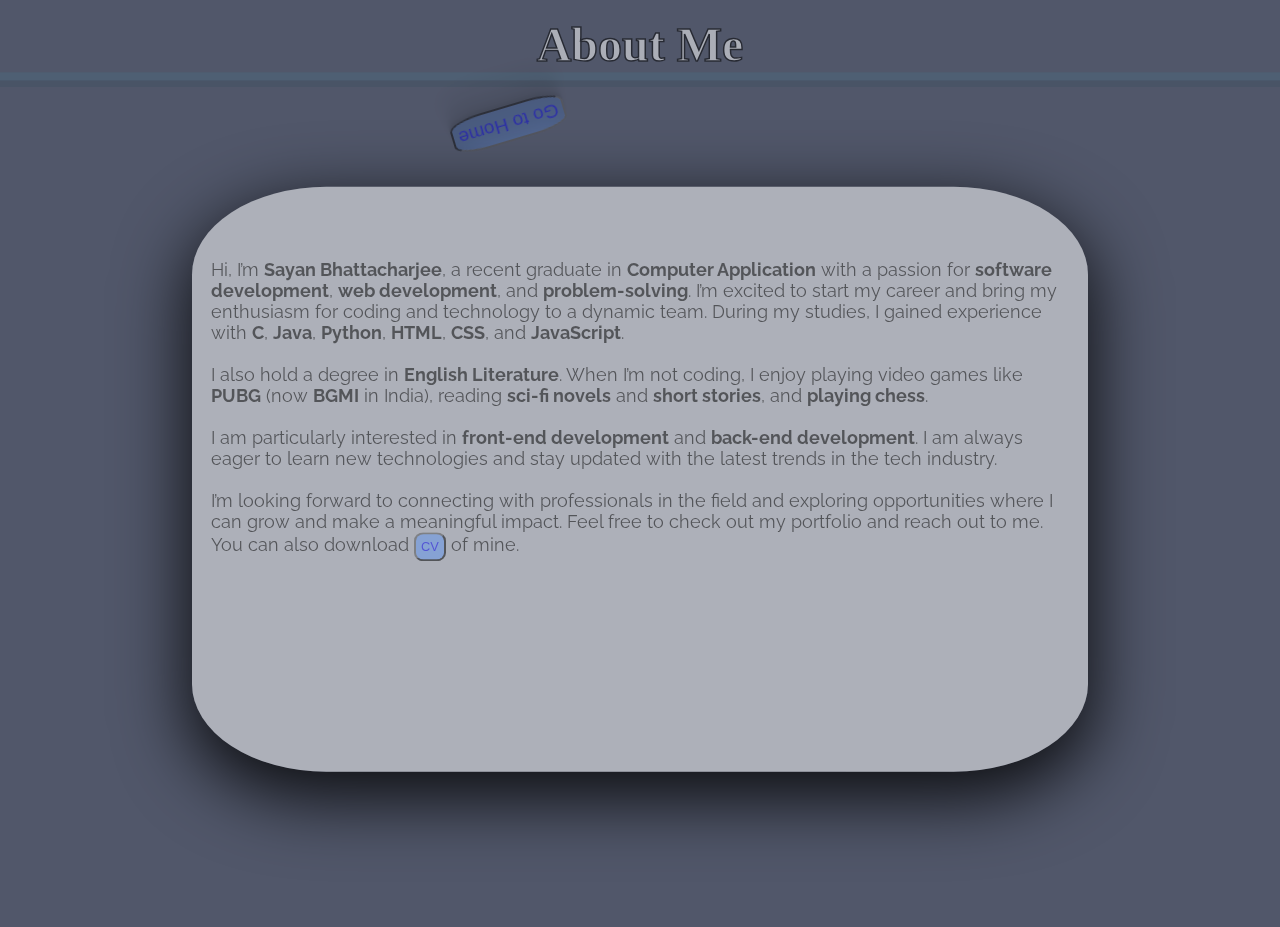
<file: about.html>
<!DOCTYPE html>
<html lang="en">
<head>
    <meta charset="UTF-8">
    <meta name="viewport" content="width=device-width, initial-scale=1.0">
    <title>About me</title>
    <link rel="preconnect" href="https://fonts.googleapis.com">
    <link rel="preconnect" href="https://fonts.gstatic.com" crossorigin>
    <link href="https://fonts.googleapis.com/css2?family=Raleway:ital,wght@0,100..900;1,100..900&display=swap" rel="stylesheet">
    <link rel="stylesheet" href="about.css">
</head>
<body>
    <div id="about">
        <h3>About Me</h3>
            <div class="about-me">
                <div class="text">
                    <p>Hi, I’m <strong>Sayan Bhattacharjee</strong>, a recent graduate in <b>Computer Application</b> with a passion for <b>software development</b>, <b>web development</b>, and <b>problem-solving</b>. I’m excited to start my career and bring my enthusiasm for coding and technology to a dynamic team. During my studies, I gained experience with <b>C</b>, <b>Java</b>, <b>Python</b>, <b>HTML</b>, <b>CSS</b>, and <b>JavaScript</b>.</p><br>

                    <p>I also hold a degree in <b>English Literature</b>. When I’m not coding, I enjoy playing video games like <b>PUBG</b> (now <b>BGMI</b> in India), reading <b>sci-fi novels</b> and <b>short stories</b>, and <b>playing chess</b>.</p><br>

                    <p>I am particularly interested in <b>front-end development</b> and <b>back-end development</b>. I am always eager to learn new technologies and stay updated with the latest trends in the tech industry.</p><br>

                    <p>I’m looking forward to connecting with professionals in the field and exploring opportunities where I can grow and make a meaningful impact. Feel free to check out my portfolio and reach out to me. You can also download <button><a href="CV_Sayan Bhattacharjee.pdf" download>CV</a></button> of mine.</p>
                </div>
            </div>
            <div id="all-button">
                    <button class="button-1">
                        <a href="index.html">Go to Home</a>
                    </button>
                    <button class="button-2">
                        <a href="academic.html">Academic</a>
                    </button>
                    <button class="button-2">
                        <a href="projects.html">Project</a>
                    </button>
                    <button class="button-2">
                        <a href="contact.html">Contact</a>
                    </button>
            </div>
    </div>

    <script src="https://cdnjs.cloudflare.com/ajax/libs/gsap/3.12.5/gsap.min.js"></script>
    <script>
        function topText_and_text_Animation(){
                gsap.from("#about h3",{
                opacity: 0,
                duration: 1.5,
                y: -20,
                delay: 0.3,
            })
            gsap.from(".text",{
                opacity: 0,
                duration: 1.5,
                y: 20,
                delay: 0.3,
            })
        }
        topText_and_text_Animation()

        function buttonAnimation(){
                gsap.from("#all-button button", {
                duration: 1,
                rotation: -360,
                opacity: 0, 
                delay: 0.5, 
                stagger: 0.5,
            });
        }
        buttonAnimation()

        document.addEventListener("contextmenu", function(e){
            e.preventDefault();
        })
    </script>
</body>
</html>
</file>
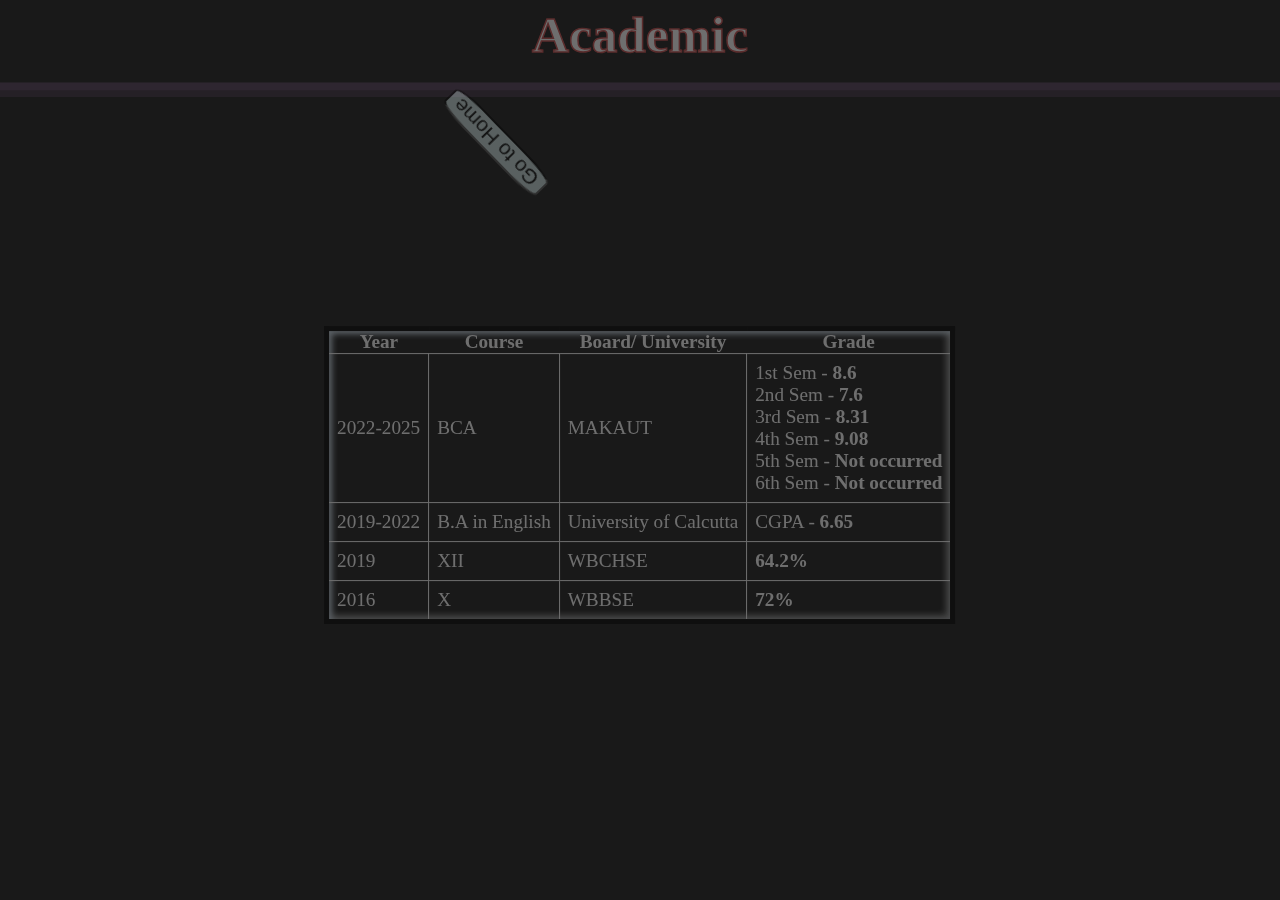
<file: academic.html>
<!DOCTYPE html>
<html lang="en">
<head>
    <meta charset="UTF-8">
    <meta name="viewport" content="width=device-width, initial-scale=1.0">
    <title>Academics</title>
    <link rel="stylesheet" href="academic.css">
</head>
<body>
    <div id="main">
        <div class="heading-and-nav">
                <h2>Academic</h2>
            <div id="small-nav">
                <button><a href="index.html">Go to Home</a></button>
                <button><a href="about.html">About</a></button>
                <button><a href="projects.html">Project</a></button>
                <button><a href="contact.html">Contact</a></button>
            </div>
        </div>
        <div class="academic-about-me">
            <div class="academic-data">
                <table>
                    <tr>
                        <th>Year</th>
                        <th>Course</th>
                        <th>Board/ University</th>
                        <th>Grade</th>
                    </tr>
                    <tr>
                        <td>2022-2025</td>
                        <td>BCA</td>
                        <td>MAKAUT</td>
                        <td>
                            <p>1st Sem - <strong>8.6</strong></p>
                            <p>2nd Sem - <strong>7.6</strong></p>
                            <p>3rd Sem - <strong>8.31</strong></p>
                            <p>4th Sem - <strong>9.08</strong></p>
                            <p>5th Sem - <strong>Not occurred</strong><p>
                            <p>6th Sem - <strong>Not occurred</strong></p>
                        </td>
                    </tr>
                    <tr>
                        <td>2019-2022</td>
                        <td>B.A in English</td>
                        <td>University of Calcutta</td>
                        <td>
                            <p>CGPA - <strong>6.65</strong></p>
                        </td>
                    </tr>
                    <tr>
                        <td>2019</td>
                        <td>XII</td>
                        <td>WBCHSE</td>
                        <td>
                            <p><strong>64.2%</strong></p>
                        </td>
                    </tr>
                    <tr>
                        <td>2016</td>
                        <td>X</td>
                        <td>WBBSE</td>
                        <td>
                            <p><strong>72%</strong></p>
                        </td>
                    </tr>
                </table>
            </div>
        </div>
    </div>
    <script src="https://cdnjs.cloudflare.com/ajax/libs/gsap/3.12.5/gsap.min.js"></script>
    <script>
        function tableAnimation(){
            gsap.from("table",{
            opacity: 0,
            y: 40,
            duration: 1,
            delay: 0.5
        })
        }
        tableAnimation()

        function headingAnimation(){
            gsap.from(".heading-and-nav > h2",{
            opacity: 0,
            y: -20,
            duration: 1,
            delay: 0.5
        })
        }
        headingAnimation()

        function buttonAnimation(){
            gsap.from("#small-nav button",{
            duration: 1,
            rotation: 360,
            opacity: 0, 
            delay: 0.5, 
            stagger: 0.5,
        })
        }
        buttonAnimation()
        
        document.addEventListener("contextmenu", function(e){
            e.preventDefault();
        })
    </script>
</body>
</html>
</file>
<file: about.css>
*{
    margin: 0;
    padding: 0;
    box-sizing: border-box;
}
html body{
    height: 100%;
    width: 100%;
    background-color: rgb(7, 15, 43, 0.7);
    overflow: auto;

}
#about{
    height: 100vh;
    width: 100vw;
}
#about h3{
    text-align: center;
    margin-top: 3vh;
    margin-bottom: 1vh;
    font-size: 3rem;
    border-bottom: 4mm ridge rgba(66, 146, 170, 0.3);
    color: white;
    -webkit-text-stroke: 1.5px black;
}
.about-me{
    height: 65vh;
    width: 70vw;
    position: absolute;
    top: 50%;
    left: 50%;
    transform: translate(-50%,-45%);
    background-color: rgba(250, 249, 249, 0.548);
    z-index: 999;
    box-shadow: rgba(0, 0, 0, 0.85) 0px 22px 70px 4px;
    border-radius: 15%;
}
.text{
    font-family: "Raleway", sans-serif;
    font-optical-sizing: auto;
    font-weight: 400;
    font-style: normal;
    margin-left: 1.5vw;
    margin-right: 1.5vw;
    font-size: 1.1rem;
    padding-top: 7vh;
}
button{
    font-size: 0.8rem;
    padding: 0.3rem;
    background-color: cornflowerblue;
    border-radius: 30%;
}
button a{
    text-decoration: none;
}
button:hover{
    border-radius: 40%;
    background-color: white;
}
#all-button{
    text-align: center;
}
#all-button button{
    box-shadow: rgba(0, 0, 0, 0.17) 0px -23px 25px 0px inset, rgba(0, 0, 0, 0.15) 0px -36px 30px 0px inset, rgba(0, 0, 0, 0.1) 0px -79px 40px 0px inset, rgba(0, 0, 0, 0.06) 0px 2px 1px, rgba(0, 0, 0, 0.09) 0px 4px 2px, rgba(0, 0, 0, 0.09) 0px 8px 4px, rgba(0, 0, 0, 0.09) 0px 16px 8px, rgba(0, 0, 0, 0.09) 0px 32px 16px;
}
#all-button .button-1 a{
    font-size: 1.2rem;
}
#all-button .button-2 a{
    font-size: 1.2rem;
}
#all-button .button-3 a{
    font-size: 1.2rem;
}
#all-button .button-4 a{
    font-size: 1.2rem;
}
@media(max-width: 880px){
    .text{
        padding-top: 5vh;
    }
}
@media(max-width: 783px){
    .about-me{
        height: 75vh;
        width: 80vw;
        margin-top: 5vh;
    }
}
@media(max-width: 637px){
    .text{
        font-size: 1rem;
    }
    button{
        font-size: 0.6rem;
    }
}
@media(max-width: 497px){
    .text{
        font-size: 0.9rem;
    }
}
@media(max-width: 432px){
    .text{
        font-size: 0.9rem;
    }
    .about-me{
        width: 90vw;
    }
    #all-button .button-1 a{
    font-size: 1rem;
    }
    #all-button .button-2 a{
        font-size: 1rem;
    }
    #all-button .button-3 a{
        font-size: 1rem;
    }
    #all-button .button-4 a{
        font-size: 1rem;
    }
}
@media(max-width: 381px){
    #about h3{
        font-size: 2rem;
    }
    button{
        padding: 0.1rem;
        font-size: 0.6rem;
    }
    #all-button .button-1 a{
    font-size: 0.9rem;
    }
    #all-button .button-2 a{
        font-size: 0.9rem;
    }
    #all-button .button-3 a{
        font-size: 0.9rem;
    }
    #all-button .button-4 a{
        font-size: 0.9rem;
    }
    .text{
        padding-left: 1vh;
        font-size: 0.8rem;
    }
}
@media(max-width: 287px){
    #all-button .button-1 a{
    font-size: 0.7rem;
    }
    #all-button .button-2 a{
        font-size: 0.7rem;
    }
    #all-button .button-3 a{
        font-size: 0.7rem;
    }
    #all-button .button-4 a{
        font-size: 0.7rem;
    }
    .text{
        font-size: 0.7rem;
    }
}
</file>
<file: academic.css>
*{
    margin: 0;
    padding: 0;
    box-sizing: border-box;
}
html, body{
    height: 100%;
    width: 100%;
    color: rgb(255, 255, 255);
}
#main{
    height: 100%;
    width: 100%;
    background-color:rgb(0,0,0,0.9);
}
.heading-and-nav > h2,#small-nav{
    text-align: center;
}
.heading-and-nav > h2{
    border-bottom: 4mm ridge rgba(212, 147, 233, 0.3);
    padding: 2vh 0;
    font-size: 3.2rem;
    color: white;
    -webkit-text-stroke: 1.5px rgb(201, 78, 78);
}
.heading-and-nav > #small-nav{
    padding: 2vh 0;
}
#small-nav button{
    font-size: 1.3rem;
    margin-left: 1vw;
    border-radius: 25%;
    background-color: rgb(196, 215, 215);
}
#small-nav button:hover{
    border-radius: 35%;
    background-color: rgb(195, 208, 208);
    box-shadow: rgba(240, 46, 170, 0.4) 0px 5px, rgba(240, 46, 170, 0.3) 0px 10px, rgba(240, 46, 170, 0.2) 0px 15px, rgba(240, 46, 170, 0.1) 0px 20px, rgba(240, 46, 170, 0.05) 0px 25px;
}
#small-nav button a{
    text-decoration: none;
    padding: 0.5rem;
    color: black;
}
table{
    border: 5px solid black;
    border-collapse: collapse;
    position: absolute;
    top: 50%;
    left: 50%;
    transform: translate(-50%,-50%);
    font-size: 1.2rem;
    box-shadow: rgb(204, 219, 232) 3px 3px 6px 0px inset, rgba(255, 255, 255, 0.5) -3px -3px 6px 1px inset;
}
tr,td{
    border: 1.5px solid white;
}
td{
    padding: 0.5rem;
}
th, td{
    white-space: nowrap;
}
@media(max-width:636px){
    table{
        font-size: 1rem;
    }
}
@media(max-width:540px){
    table{
        font-size: 0.8rem;
    }
}
@media(max-width:452px){
    table{
        font-size: 0.6rem;
    }
}
@media(max-width:417px){
    #small-nav button{
        font-size: 1rem;
    }
    .heading-and-nav > h2{
        font-size: 2.9rem;
        padding: 1.5vh 0;
    }
}
@media(max-width:356px){
    #small-nav button{
        font-size: 0.8rem;
    }
    .heading-and-nav > h2{
        font-size: 2.5rem;
        padding: 1.2vh 0;
    }
    table{
        font-size: 0.4rem;
    }
}
</file>
